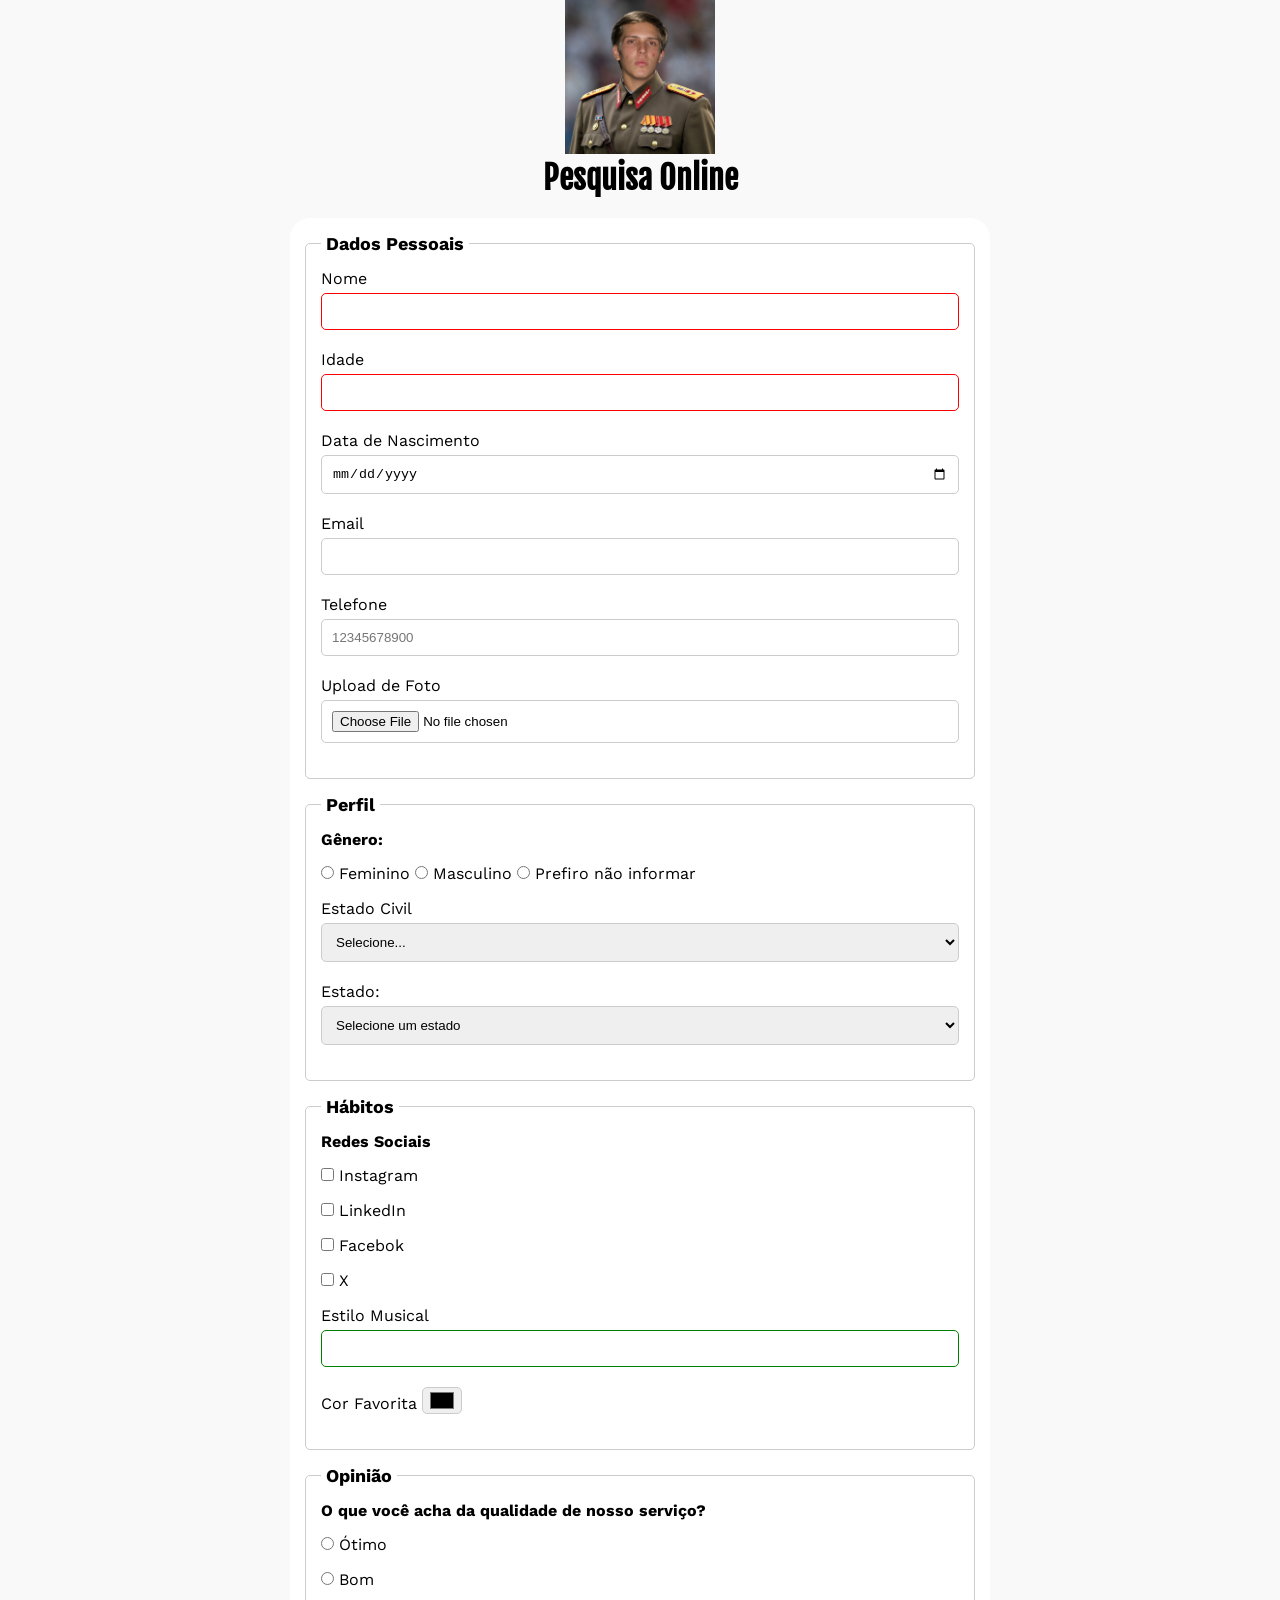
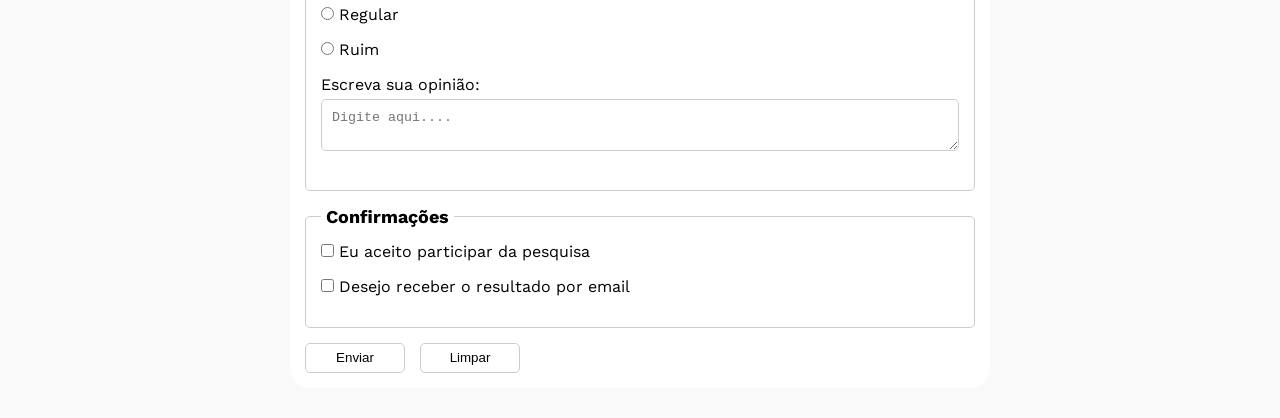
<file: index.html>
<!DOCTYPE html>
<html lang="pt-br">
<head>
    <meta charset="UTF-8">
    <meta name="viewport" content="width=device-width, initial-scale=1.0">
    <link rel="stylesheet" href="styles.css">
    <link rel="icon" href="img/favicon.png">
    <link rel="preconnect" href="https://fonts.googleapis.com">
    <link rel="preconnect" href="https://fonts.gstatic.com" crossorigin>
    <link href="https://fonts.googleapis.com/css2?family=Fjalla+One&family=Work+Sans&display=swap" rel="stylesheet">
    <title>Pesquisa Culturama</title>
    
</head>
<body>
    <main>
        <header>
            <img src="img/favicon.png" alt="djulioditador">
            <h1>Pesquisa Online</h1>
            
        </header>
        <section>
            <form action="sucesso.html" method="get">
                <fieldset>
                    
                    
                    <legend>Dados Pessoais</legend>
                    <label for="name">Nome</label>
                    <input id="name" type="text" name="Username" required>
                    <br>

                    <label for="age">Idade</label>
                    <input id="age" type="number" userAge="age" min="12" max="100" required>
                    <br>

                    <label for="birth">Data de Nascimento</label>
                    <input id="birth" type="date" birthDate="birthDate">
                    <br>

                    <label for="email">Email</label>
                    <input id="email" type="email" name="userEmail" required>
                    <br>

                    <label for="fone">Telefone</label>
                    <input id="fone" type="tell" name="userFone" pattern="[0-9]{11}" placeholder="12345678900">
                    <br>

                    <label for="image">Upload de Foto</label>
                    <input id="image" type="file" accept="image/*" name="userImage">
                </fieldset> 
                
                <fieldset>
                    <legend>Perfil</legend>
                    <p>Gênero: </p>
                    <input id="fem" type="radio" name="userGender" value="Feminino" >
                    <label for="fem">Feminino</label>

                    <input id="masc" type="radio" name="userGender" value="Masculino">
                    <label for="masc">Masculino</label> 
                    
                    <input id="neutro" type="radio" name="userGender" value="NotInformed">
                    <label for="neutro">Prefiro não informar</label> <br>


                    <label for="maritialStatus">Estado Civil</label>
                    <select name="maritialStatus" id="maritialStatus">
                        <option value="404">Selecione...</option>
                        <option value="casado">Casado</option>
                        <option value="divorciado">Divorciado</option>
                        <option value="separado">Separado</option>
                        <option value="namorado">Namorando</option>
                        <option value="FicantePP">Ficante Premium Plus</option>
                        <option value="FicandoPremium">Ficante Premium</option>
                        <option value="ficando">Ficando</option>
                        <option value="conversando">Conversando</option>
                        <option value="Olhante">Olhante</option>
                        <option value="solteiro">Solteiro</option>
                        <option value="sozinho">Na vacas magras</option>
                    </select>

                    <label for="userEstade">Estado: </label>
                    <select name="userEstade" id="userEstade">
                        <option value="">Selecione um estado</option>
                        <option value="AC">Acre</option>
                        <option value="AL">Alagoas</option>
                        <option value="AP">Amapá</option>
                        <option value="AM">Amazonas</option>
                        <option value="BA">Bahia</option>
                        <option value="CE">Ceará</option>
                        <option value="ES">Espírito Santo</option>
                        <option value="GO">Goiás</option>
                        <option value="MA">Maranhão</option>
                        <option value="MT">Mato Grosso</option>
                        <option value="MS">Mato Grosso do Sul</option>
                        <option value="MG">Minas Gerais</option>
                        <option value="PA">Pará</option>
                        <option value="PB">Paraíba</option>
                        <option value="PR">Paraná</option>
                        <option value="PE">Pernambuco</option>
                        <option value="PI">Piauí</option>
                        <option value="RJ">Rio de Janeiro</option>
                        <option value="RN">Rio Grande do Norte</option>
                        <option value="RS">Rio Grande do Sul</option>
                        <option value="RO">Rondônia</option>
                        <option value="RR">Roraima</option>
                        <option value="SC">Santa Catarina</option>
                        <option value="SP">São Paulo</option>
                        <option value="SE">Sergipe</option>
                        <option value="TO">Tocantins</option>
                        <option value="DF">Distrito Federal</option>
                    </select>
                </fieldset>

                <fieldset>
                    <legend>Hábitos</legend>
                        <p>Redes Sociais</p>
                    <input type="checkbox" name="insta"
                    value="insta" id="insta">
                    <label for="insta">Instagram</label>
                    <br>

                    <input type="checkbox" name="linkedin"
                    value="linkedIn" id="linkedin">
                    <label for="linkedin">LinkedIn</label>
                    <br>

                    <input type="checkbox" name="facebook"
                    value="facebook" id="facebook">
                    <label for="facebook">Facebok</label>
                    <br>

                    <input type="checkbox" name="x"
                    value="X" id="x">
                    <label for="x">X</label>
                    <br>

                    <label for="musicStyle">Estilo Musical</label>
                    <input list="styleTypes" id="musicStyle" type="text">
                    <datalist id="styleTypes">
                        <option value="Rock">
                        <option value="Pop"></option>    
                        <option value="Samba"></option>]
                        <option value="Sertanejo"></option>
                        <option value="Louvor de Adoração"></option>
                    </datalist>
                    <br>

                    <label for="favortieColor">Cor Favorita</label>
                    <input type="color" name="UserfavortieColor" id="favortieColor">


                </fieldset>

                <fieldset>
                    <legend>Opinião</legend>
                    <p>O que você acha da qualidade de nosso serviço? </p>
                    
                    <input type="radio" id="otimo" name="useropinion" value="otima">
                    <label for="otimo">Ótimo</label> <br>

                    <input type="radio" id="bom" name="useropinion" value="boa">
                    <label for="bom">Bom</label> <br>

                    <input type="radio" id="regular" name="useropinion" value="regular">
                    <label for="regular">Regular</label> <br>

                    <input type="radio" id="ruim " name="useropinion" value="ruim">
                    <label for="ruim">Ruim</label> <br>

                    <label for="comment">Escreva sua opinião:</label>
                    <textarea name="UserComment" id="comment" placeholder="Digite aqui...."></textarea>
                </fieldset>

                <fieldset>
                    <legend>Confirmações</legend>
                    <input type="checkbox" name="userLgpd" id="userLgpdTerm" value="true" required>
                    <label for="userLgpdTerm">Eu aceito participar da pesquisa</label> <br>

                    <input type="checkbox" name="userGetResults" id="getResults" value="true">
                    <label for="userLgpdTerm">Desejo receber o resultado por email</label> <br>
                </fieldset>

                
            
                
                <button type="submit">Enviar</button>
                <button type="reset">Limpar</button>
            </form>
        </section>        
    </main>

</body>
</html>
</file>
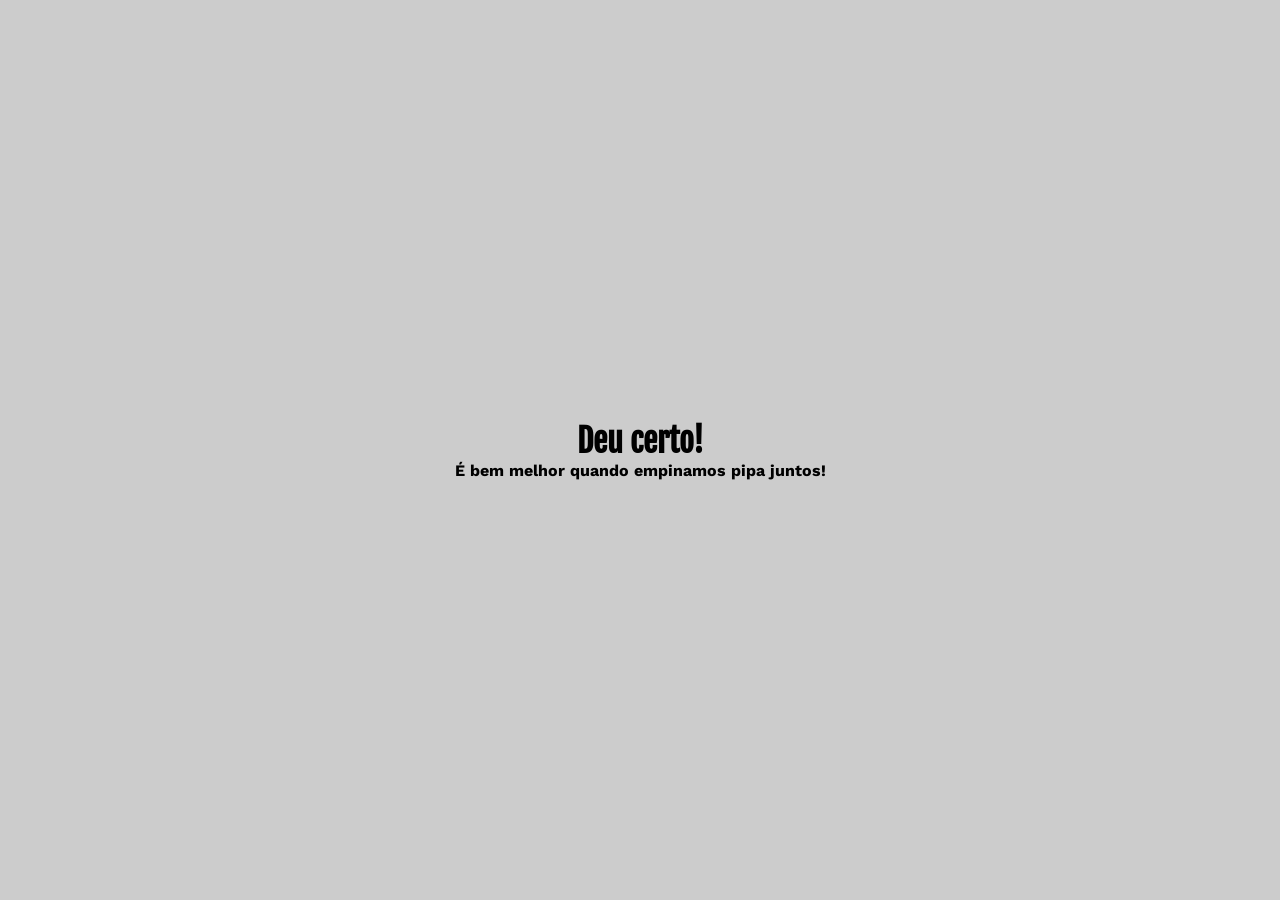
<file: sucesso.html>
<!DOCTYPE html>
<html lang="pt-br">
<head>
    <meta charset="UTF-8">
    <meta name="viewport" content="width=device-width, initial-scale=1.0">
    <link rel="stylesheet" href="sucesso.css">
    <link rel="icon" href="img/favicon.png">
    <link rel="preconnect" href="https://fonts.googleapis.com">
    <link rel="preconnect" href="https://fonts.gstatic.com" crossorigin>
    <link href="https://fonts.googleapis.com/css2?family=Fjalla+One&family=Work+Sans&display=swap" rel="stylesheet">
    <title>Pesquisa Culturama</title>
    
</head>
<body>
    <h1>Deu certo!</h1>
    <p>É bem melhor quando empinamos pipa juntos!</p>
</body>
</html>
</file>
<file: styles.css>
* {
    margin: 0;
    padding: 0;
    box-sizing: border-box;

}

body{
    background-color: #f9f9f9;
    font-family: "Work Sans", sans-serif;
}

main{
    width: 100%;
    max-width: 700px;
    margin: 0 auto;
}

header{
    text-align: center;
    margin-bottom: 20px;
}
img{
    width: 150px;
}
h1{
    font-family: "Fjalla One", sans-serif;
}
form{
    background-color: #ffffff;
    padding: 15px;
    border-radius: 20px;
    margin-bottom: 30px;
}

fieldset{
    padding: 15px;
    border: 1px solid #cccccc;
    border-radius: 5px;
    margin-bottom: 15px;
}

legend{
    font-weight: bold;
    font-size: 18px;
    padding: 0 5px;
}

label{
    display: inline-block;
    margin-bottom: 5px;
}
p{
    margin-bottom: 15px;
    font-weight: bold;  
}

input, select, textarea{
    width: 100%;
    padding: 10px;
    margin-bottom: 20px;
    border: 1px solid #cccccc;
    border-radius: 5px;
}

textarea {
    min-width: 100px;
}

input[type="radio"],
input[type="checkbox"]{
    width: auto;
}
input[type="color"]{
    width: 40px;
    padding: 0 5px;
}

input[type="text"]:invalid,
input[type="number"]:invalid{
    border-color: red;
}

input[type="text"]:valid,
input[type="number"]:valid{
    border-color: green;
}

button{
    width: 100px;
    height: 30px;
    margin-right: 10px;
    background-color: #ffffff;
    border: 1px solid #cccccc;
    border-radius: 5px;
    cursor: pointer;
}

button[type="submit"]:hover{
    background-color: #7a7a7a;
    color: #ffffff;
}

button[type="submit"]:hover{
    background-color: #7a7a7a;
    color: #ffffff;
}
</file>
<file: sucesso.css>
* {
    margin: 0;
    padding: 0;
    box-sizing: border-box;
    background-color: #cccccc;
}
body {
    min-height: 100vh;
    display: flex;
    flex-direction: column;
    justify-content: center;
    align-items: center;   
}
h1{
    
    margin: 0 240px;
    font-family: "Fjalla One", sans-serif;
    text-align: center;
}


p{
    text-align: center;
    font-family: "Work Sans", sans-serif;
    margin: 0 240px;
    font-weight: bold;  
}
</file>
